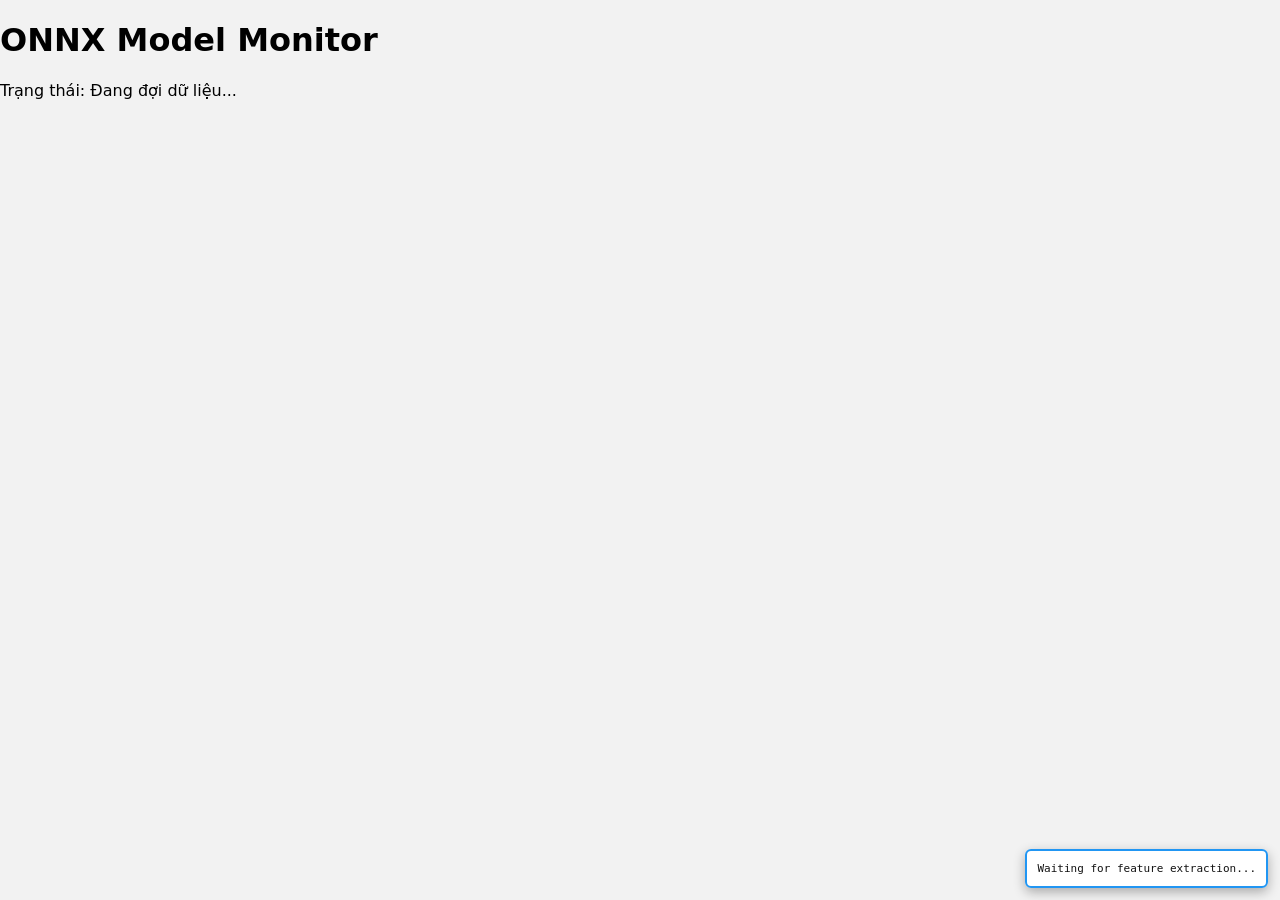
<file: (tabs)/index.html>
<!DOCTYPE html>
<html lang="en">
<head>
    <meta charset="UTF-8">
    <meta name="viewport" content="width=device-width, initial-scale=1.0">
    <title>Feature Extraction Monitor</title>
    <link rel="stylesheet" href="style.css">
</head>
<body>
    <div id="root">
        <h1>ONNX Model Monitor</h1>
        <p>Trạng thái: <span id="status">Đang đợi dữ liệu...</span></p>
    </div>

    <script src="script.js"></script>
</body>
</html>
</file>
<file: (tabs)/style.css>
body {
    margin: 0;
    font-family: -apple-system, system-ui, sans-serif;
    background-color: #f2f2f2;
}

#onnx-features-panel {
    position: fixed;
    right: 12px;
    bottom: 12px;
    background: rgba(255, 255, 255, 0.98);
    color: #111;
    border: 2px solid #2196F3;
    padding: 10px;
    max-width: 420px;
    max-height: 80vh;
    overflow: auto;
    font-family: monospace;
    font-size: 11px;
    z-index: 9999;
    border-radius: 6px;
    box-shadow: 0 4px 12px rgba(0,0,0,0.3);
    line-height: 1.4;
}

.feature-header {
    background: #E3F2FD;
    padding: 6px;
    margin-bottom: 6px;
    border-radius: 3px;
    font-weight: bold;
    color: #1565C0;
}

.feature-table {
    width: 100%;
    border-collapse: collapse;
}

.feature-table tr:nth-child(even) { background: #F5F5F5; }
.feature-table td { padding: 2px 4px; border-bottom: 1px solid #DDD; }
.feature-val { text-align: right; color: #D32F2F; font-weight: bold; }
</file>
